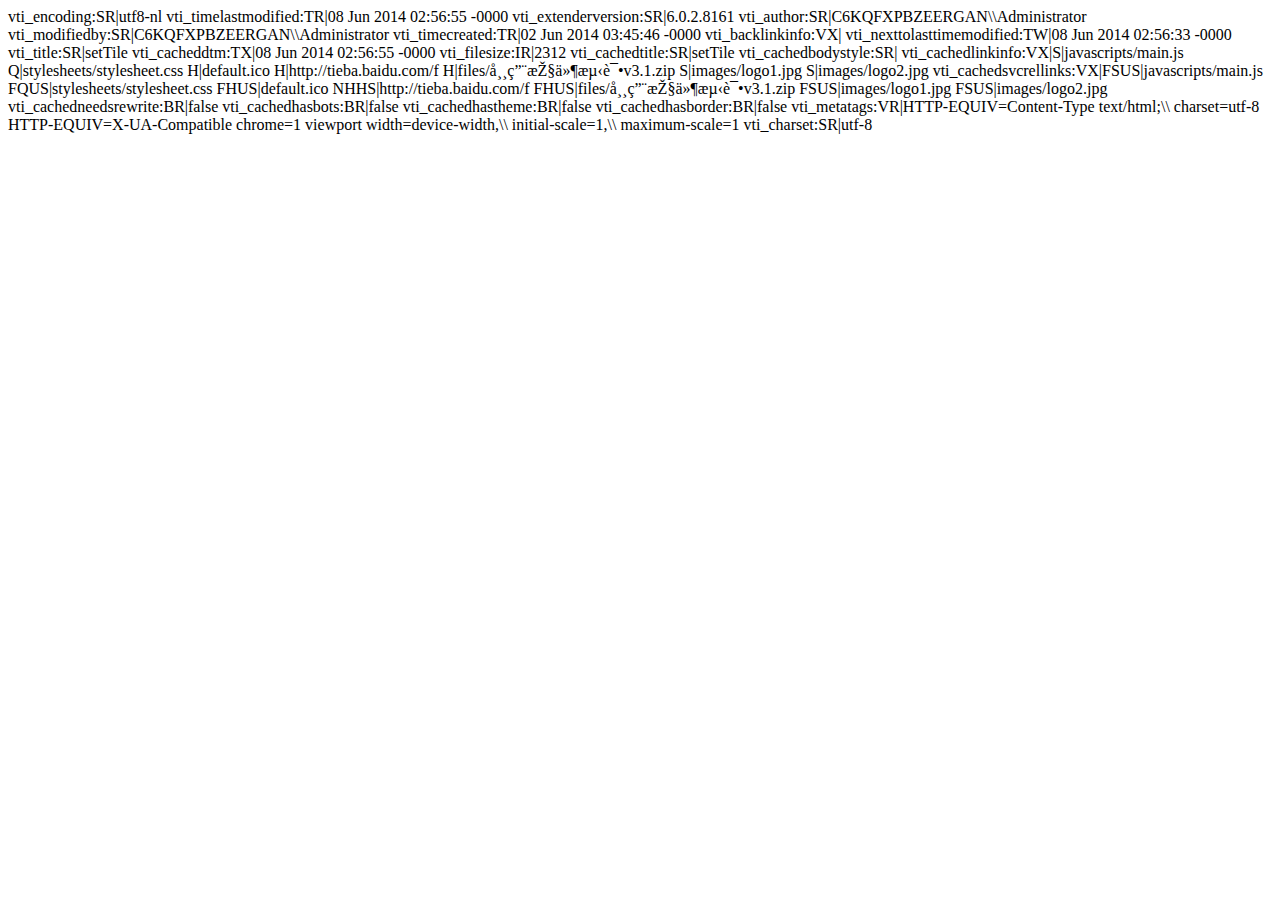
<file: _vti_cnf/index.html>
vti_encoding:SR|utf8-nl
vti_timelastmodified:TR|08 Jun 2014 02:56:55 -0000
vti_extenderversion:SR|6.0.2.8161
vti_author:SR|C6KQFXPBZEERGAN\\Administrator
vti_modifiedby:SR|C6KQFXPBZEERGAN\\Administrator
vti_timecreated:TR|02 Jun 2014 03:45:46 -0000
vti_backlinkinfo:VX|
vti_nexttolasttimemodified:TW|08 Jun 2014 02:56:33 -0000
vti_title:SR|setTile
vti_cacheddtm:TX|08 Jun 2014 02:56:55 -0000
vti_filesize:IR|2312
vti_cachedtitle:SR|setTile
vti_cachedbodystyle:SR|<body>
vti_cachedlinkinfo:VX|S|javascripts/main.js Q|stylesheets/stylesheet.css H|default.ico H|http://tieba.baidu.com/f H|files/常用控件测试v3.1.zip S|images/logo1.jpg S|images/logo2.jpg
vti_cachedsvcrellinks:VX|FSUS|javascripts/main.js FQUS|stylesheets/stylesheet.css FHUS|default.ico NHHS|http://tieba.baidu.com/f FHUS|files/常用控件测试v3.1.zip FSUS|images/logo1.jpg FSUS|images/logo2.jpg
vti_cachedneedsrewrite:BR|false
vti_cachedhasbots:BR|false
vti_cachedhastheme:BR|false
vti_cachedhasborder:BR|false
vti_metatags:VR|HTTP-EQUIV=Content-Type text/html;\\ charset=utf-8 HTTP-EQUIV=X-UA-Compatible chrome=1 viewport width=device-width,\\ initial-scale=1,\\ maximum-scale=1
vti_charset:SR|utf-8
</file>
